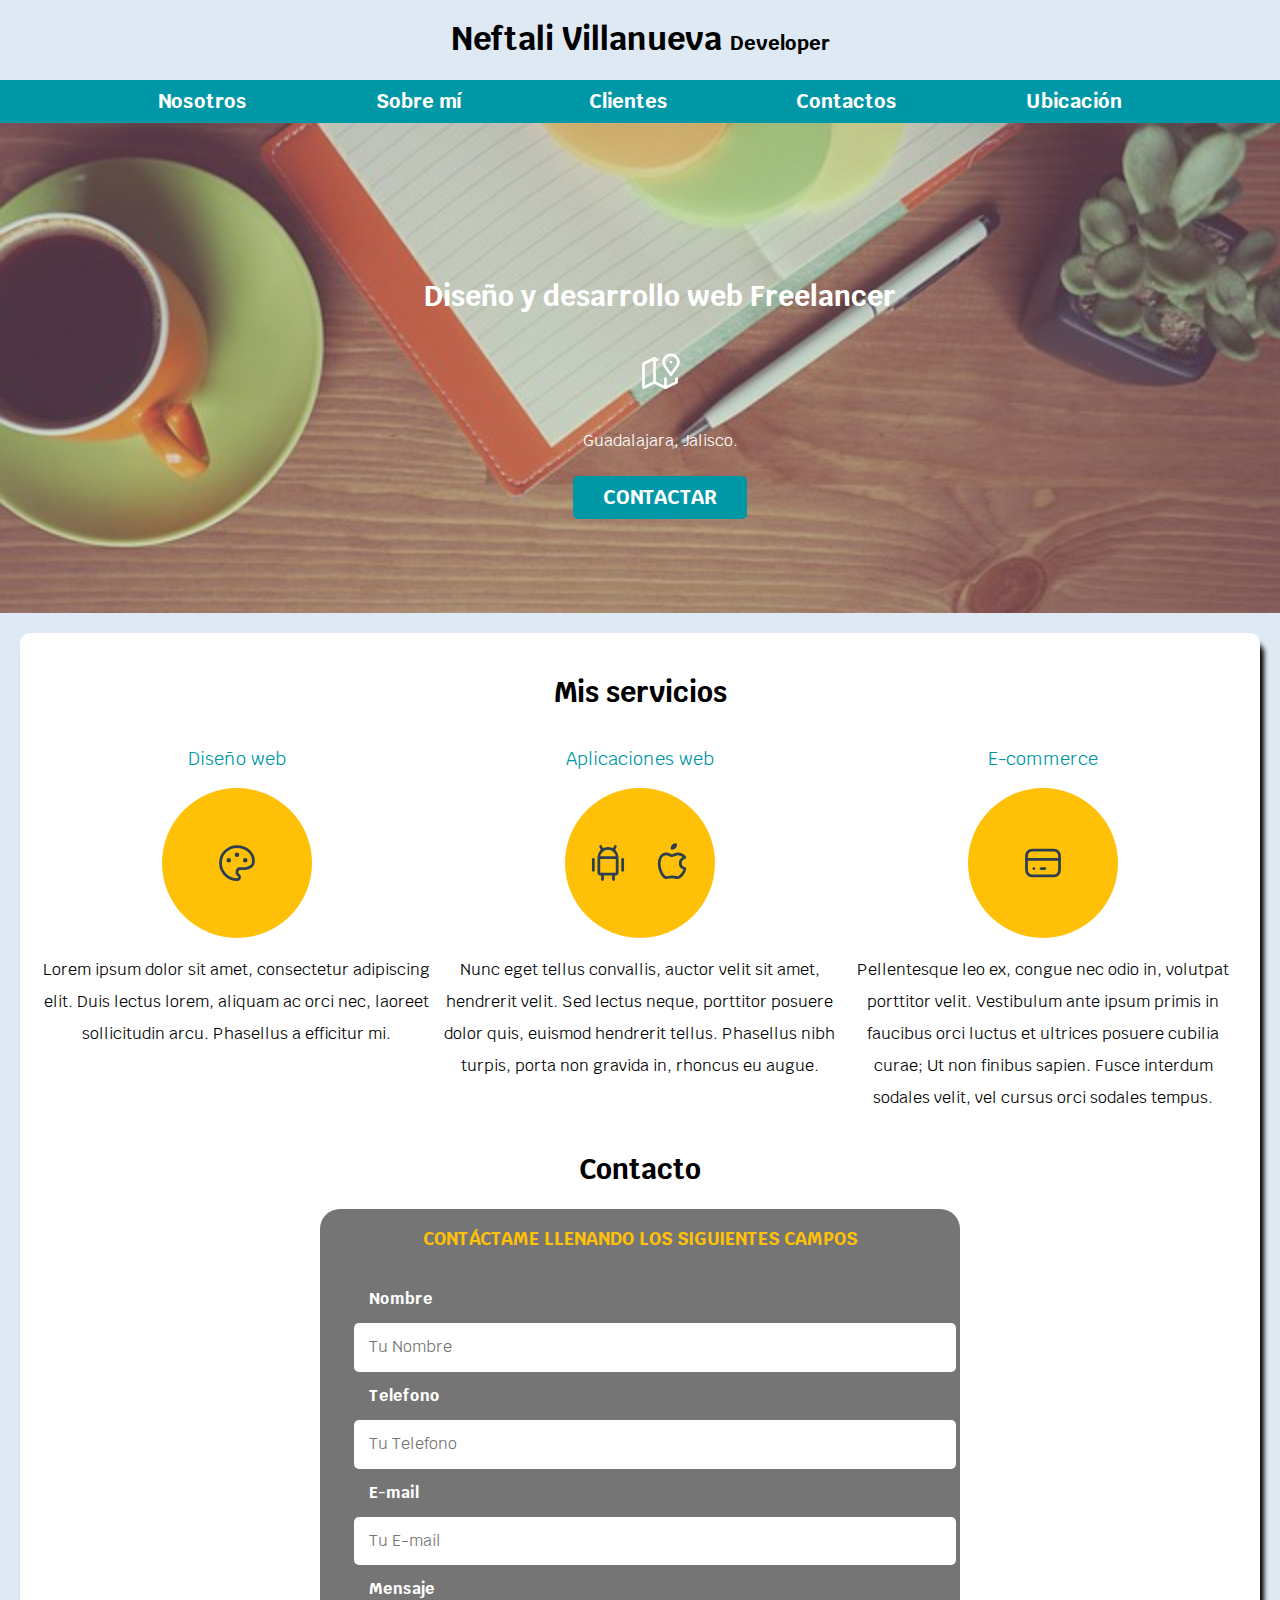
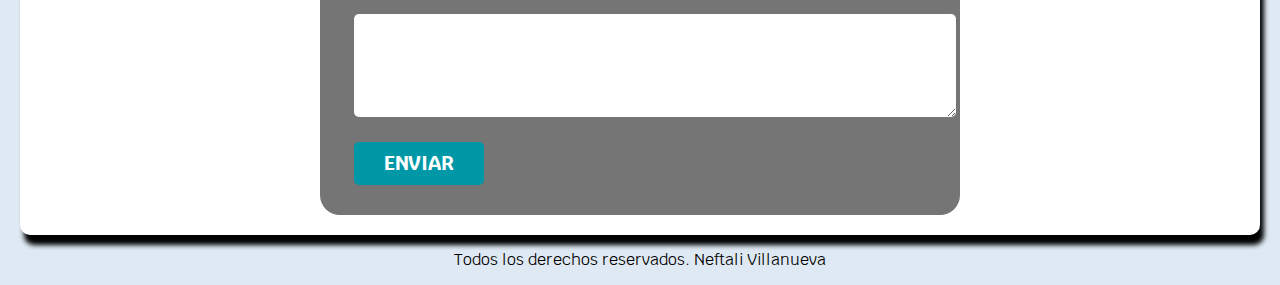
<file: index.html>
<!DOCTYPE html>
<html lang="es">
<head>
    <meta charset="UTF-8">
    <meta http-equiv="X-UA-Compatible" content="IE=edge">
    <meta name="viewport" content="width=device-width, initial-scale=1.0">
    <title>Freelancer Neftali</title>
    <link rel="preload" href="css/style.css" as="style">
    <link rel="stylesheet" href="css/style.css" as="text/css">
    <link rel="preload" href="css/normalize.css" as="style">
    <link rel="stylesheet" href="css/normalize.css">
    <link rel="stylesheet" href="nosotros.html">
    <link rel="preconnect" href="https://fonts.googleapis.com">
    <link rel="preconnect" href="https://fonts.gstatic.com" crossorigin>
    <link href="https://fonts.googleapis.com/css2?family=Krub:ital@1&display=swap" rel="stylesheet">
    <link rel="preconnect" href="https://fonts.googleapis.com">
    <link rel="preconnect" href="https://fonts.gstatic.com" crossorigin>
    <link href="https://fonts.googleapis.com/css2?family=Krub:ital,wght@0,700;1,400&display=swap" rel="stylesheet">
</head>

<body>
    <header>
        <h1 class="titulo">Neftali Villanueva <span>Developer</span></h1>
    </header>

    <div class="nav-bg">
        <nav class="navegacion-principal contenedor">
        <a href="nosotros.html">Nosotros</a>
        <a href="sobremi.html">Sobre mí</a>
        <a href="clientes.html">Clientes</a>
        <a href="contactos.html">Contactos</a>
        <a href="ubicacion.html">Ubicación</a>
        </nav>
    </div>

    <section class="free">
        <div class="contenido-free">
            <h2>Diseño y desarrollo web <span>Freelancer</span></h2>
            <p>
                <svg xmlns="http://www.w3.org/2000/svg" class="icon icon-tabler icon-tabler-map-2" width="44" height="44" viewBox="0 0 24 24" stroke-width="1.5" stroke="#ffffff" fill="none" stroke-linecap="round" stroke-linejoin="round">
                    <path stroke="none" d="M0 0h24v24H0z" fill="none"/>
                    <line x1="18" y1="6" x2="18" y2="6.01" />
                    <path d="M18 13l-3.5 -5a4 4 0 1 1 7 0l-3.5 5" />
                    <polyline points="10.5 4.75 9 4 3 7 3 20 9 17 15 20 21 17 21 15" />
                    <line x1="9" y1="4" x2="9" y2="17" />
                    <line x1="15" y1="15" x2="15" y2="20" />
                  </svg>
                  
            </p>

            <p class="gdl">Guadalajara, Jalisco.</p>
            <a class="boton_c" href="#">Contactar</a>

        </div>
    </section>

    <main class="contenedor sombra">
        <h2>Mis servicios</h2>

        <div class="servicios">
            <section class="servicio">
                <h3>Diseño web</h3>
                <div class="iconos">
                    
                    <svg xmlns="http://www.w3.org/2000/svg" class="icon icon-tabler icon-tabler-palette" width="44" height="44" viewBox="0 0 24 24" stroke-width="1.5" stroke="#2c3e50" fill="none" stroke-linecap="round" stroke-linejoin="round">
                            <path stroke="none" d="M0 0h24v24H0z" fill="none"/>
                            <path d="M12 21a9 9 0 1 1 0 -18a9 8 0 0 1 9 8a4.5 4 0 0 1 -4.5 4h-2.5a2 2 0 0 0 -1 3.75a1.3 1.3 0 0 1 -1 2.25" />
                            <circle cx="7.5" cy="10.5" r=".5" fill="currentColor" />
                            <circle cx="12" cy="7.5" r=".5" fill="currentColor" />
                            <circle cx="16.5" cy="10.5" r=".5" fill="currentColor" />
                    </svg>
                </div>
                <p>
                    Lorem ipsum dolor sit amet, consectetur adipiscing elit. Duis lectus lorem, 
                    aliquam ac orci nec, laoreet sollicitudin arcu. Phasellus a efficitur mi.
                </p>
            </section>

            <section class="servicio">
                <h3>Aplicaciones web</h3>
                <div class="iconos">
                    <svg xmlns="http://www.w3.org/2000/svg" class="icon icon-tabler icon-tabler-brand-android" width="44" height="44" viewBox="0 0 24 24" stroke-width="1.5" stroke="#2c3e50" fill="none" stroke-linecap="round" stroke-linejoin="round">
                        <path stroke="none" d="M0 0h24v24H0z" fill="none"/>
                        <line x1="4" y1="10" x2="4" y2="16" />
                        <line x1="20" y1="10" x2="20" y2="16" />
                        <path d="M7 9h10v8a1 1 0 0 1 -1 1h-8a1 1 0 0 1 -1 -1v-8a5 5 0 0 1 10 0" />
                        <line x1="8" y1="3" x2="9" y2="5" />
                        <line x1="16" y1="3" x2="15" y2="5" />
                        <line x1="9" y1="18" x2="9" y2="21" />
                        <line x1="15" y1="18" x2="15" y2="21" />
                      </svg>

                      <svg xmlns="http://www.w3.org/2000/svg" class="icon icon-tabler icon-tabler-brand-apple" width="44" height="44" viewBox="0 0 24 24" stroke-width="1.5" stroke="#2c3e50" fill="none" stroke-linecap="round" stroke-linejoin="round">
                        <path stroke="none" d="M0 0h24v24H0z" fill="none"/>
                        <path d="M9 7c-3 0 -4 3 -4 5.5c0 3 2 7.5 4 7.5c1.088 -.046 1.679 -.5 3 -.5c1.312 0 1.5 .5 3 .5s4 -3 4 -5c-.028 -.01 -2.472 -.403 -2.5 -3c-.019 -2.17 2.416 -2.954 2.5 -3c-1.023 -1.492 -2.951 -1.963 -3.5 -2c-1.433 -.111 -2.83 1 -3.5 1c-.68 0 -1.9 -1 -3 -1z" />
                        <path d="M12 4a2 2 0 0 0 2 -2a2 2 0 0 0 -2 2" />
                      </svg>
                </div>
                <P>
                    Nunc eget tellus convallis, auctor velit sit amet, hendrerit velit. 
                    Sed lectus neque, porttitor posuere dolor quis, euismod hendrerit tellus. Phasellus nibh turpis, porta non gravida in, rhoncus eu augue.
                </P>
            </section>

            <section class="servicio">
                <h3>E-commerce</h3>
                <div class="iconos">
                    <svg xmlns="http://www.w3.org/2000/svg" class="icon icon-tabler icon-tabler-credit-card" width="44" height="44" viewBox="0 0 24 24" stroke-width="1.5" stroke="#2c3e50" fill="none" stroke-linecap="round" stroke-linejoin="round">
                        <path stroke="none" d="M0 0h24v24H0z" fill="none"/>
                        <rect x="3" y="5" width="18" height="14" rx="3" />
                        <line x1="3" y1="10" x2="21" y2="10" />
                        <line x1="7" y1="15" x2="7.01" y2="15" />
                        <line x1="11" y1="15" x2="13" y2="15" />
                      </svg>
                 </div>
                 <p>
                    Pellentesque leo ex, congue nec odio in, volutpat porttitor velit. Vestibulum ante ipsum primis in faucibus orci luctus et ultrices posuere cubilia curae; Ut non finibus sapien. 
                    Fusce interdum sodales velit, vel cursus orci sodales tempus.
                 </p>
            </section>
        </div>

                <section>
                    <h2>Contacto</h2>
                    <form class="formulario">
                    <fieldset>
                        <legend> Contáctame llenando los siguientes campos</legend> 

                        <div class="contenedor-campos">
                            <div class="campo">
                                <label for="">Nombre</label>
                                <input class="input-text"type="text" placeholder="Tu Nombre">
                            </div>
                           
                                <div class="campo">
                                    <label for="">Telefono</label>
                                    <input class="input-text"type="tel" placeholder="Tu Telefono ">
                                </div>
                                
                                    <div class="campo">
                                        <label for="">E-mail</label>
                                        <input class="input-text"type="email" placeholder="Tu E-mail">
                                    </div>
                                    
                                        <div class="campo">
                                            <label for="">Mensaje</label>
                                            <textarea class="input-text" name="Mnesaje" id="" cols="" rows="4"></textarea>
                                        </div>


                        </div>

                        <div class="enviar">
                            <input class="boton_c" type="submit" value="Enviar">

                        </div>
                    </fieldset>
                    </form>
                </section>
    </main>

    <footer class="pie"> 
        <p>
            Todos los derechos reservados. Neftali Villanueva
        </p>
    </footer>
</body>

</html>
</file>
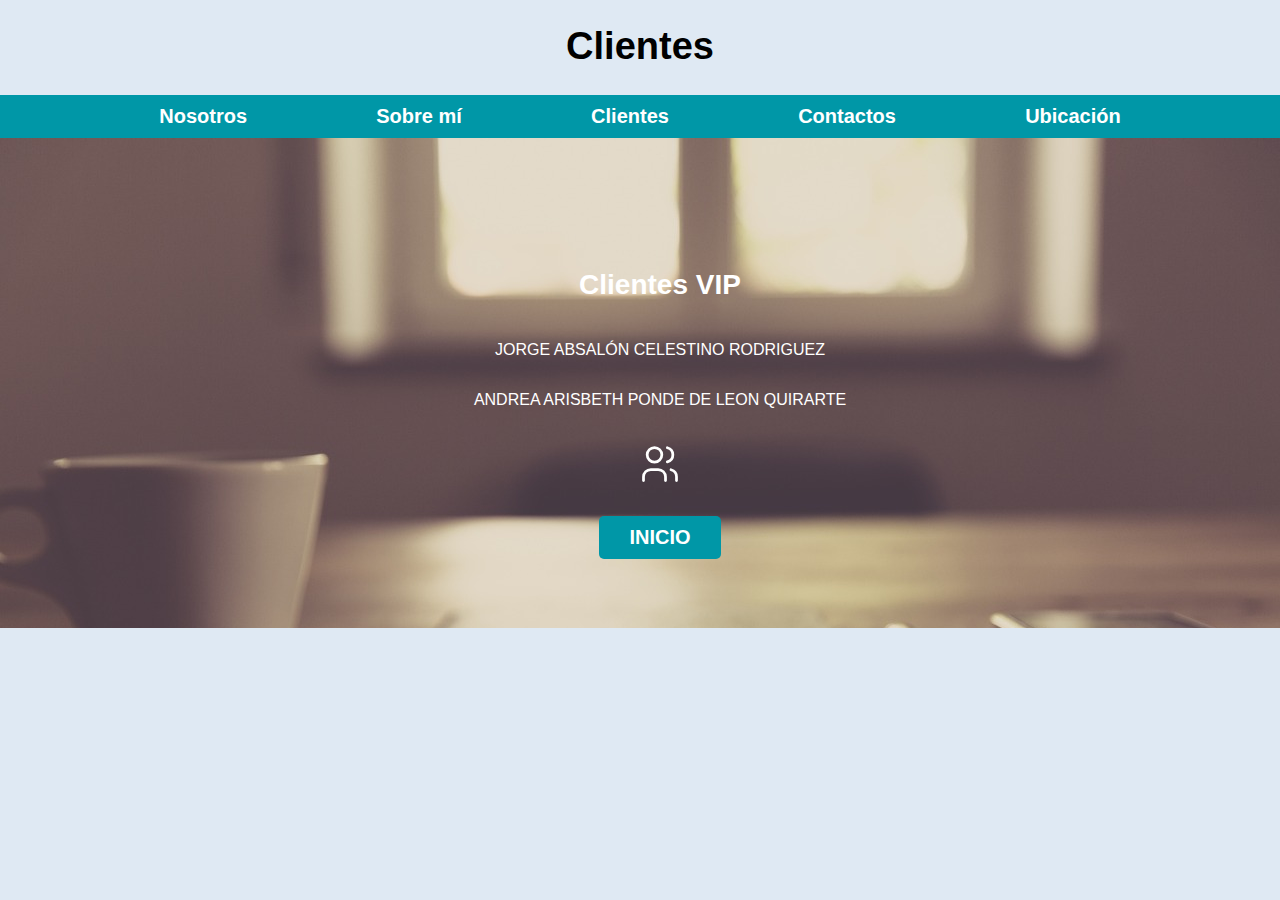
<file: clientes.html>
<!DOCTYPE html>
<html lang="es">
<head>
    <meta charset="UTF-8">
    <meta http-equiv="X-UA-Compatible" content="IE=edge">
    <link rel="stylesheet" href="index.html">
    <link rel="stylesheet" href="css/normalize.css">
    <link rel="stylesheet" href="css/style2.css">
    <meta name="viewport" content="width=device-width, initial-scale=1.0">
    <title>Nosotros</title>
</head>
<body>
    <header>
        <h1 class="titulo">Clientes</h1>
    </header>

    <div class="nav-bg">
        <nav class="navegacion-principal contenedor">
        <a href="nosotros.html">Nosotros</a>
        <a href="sobremi.html">Sobre mí</a>
        <a href="clientes.html">Clientes</a>
        <a href="contactos.html">Contactos</a>
        <a href="ubicacion.html">Ubicación</a>
        </nav>
    </div>
    
    <section class="free">
        <div class="contenido-free">
            <h2>Clientes <span>VIP</span></h2>
            <P>JORGE ABSALÓN CELESTINO RODRIGUEZ   </P>
            <p>ANDREA ARISBETH PONDE DE LEON QUIRARTE    </p>

            <p>
                <svg xmlns="http://www.w3.org/2000/svg" class="icon icon-tabler icon-tabler-users" width="44" height="44" viewBox="0 0 24 24" stroke-width="1.5" stroke="#ffffff" fill="none" stroke-linecap="round" stroke-linejoin="round">
                    <path stroke="none" d="M0 0h24v24H0z" fill="none"/>
                    <circle cx="9" cy="7" r="4" />
                    <path d="M3 21v-2a4 4 0 0 1 4 -4h4a4 4 0 0 1 4 4v2" />
                    <path d="M16 3.13a4 4 0 0 1 0 7.75" />
                    <path d="M21 21v-2a4 4 0 0 0 -3 -3.85" />
                  </svg>
                  
            </p>

            
            <a class="boton_c" href="index.html">Inicio</a>

        </div>
    </section>

</body>
</html>
</file>
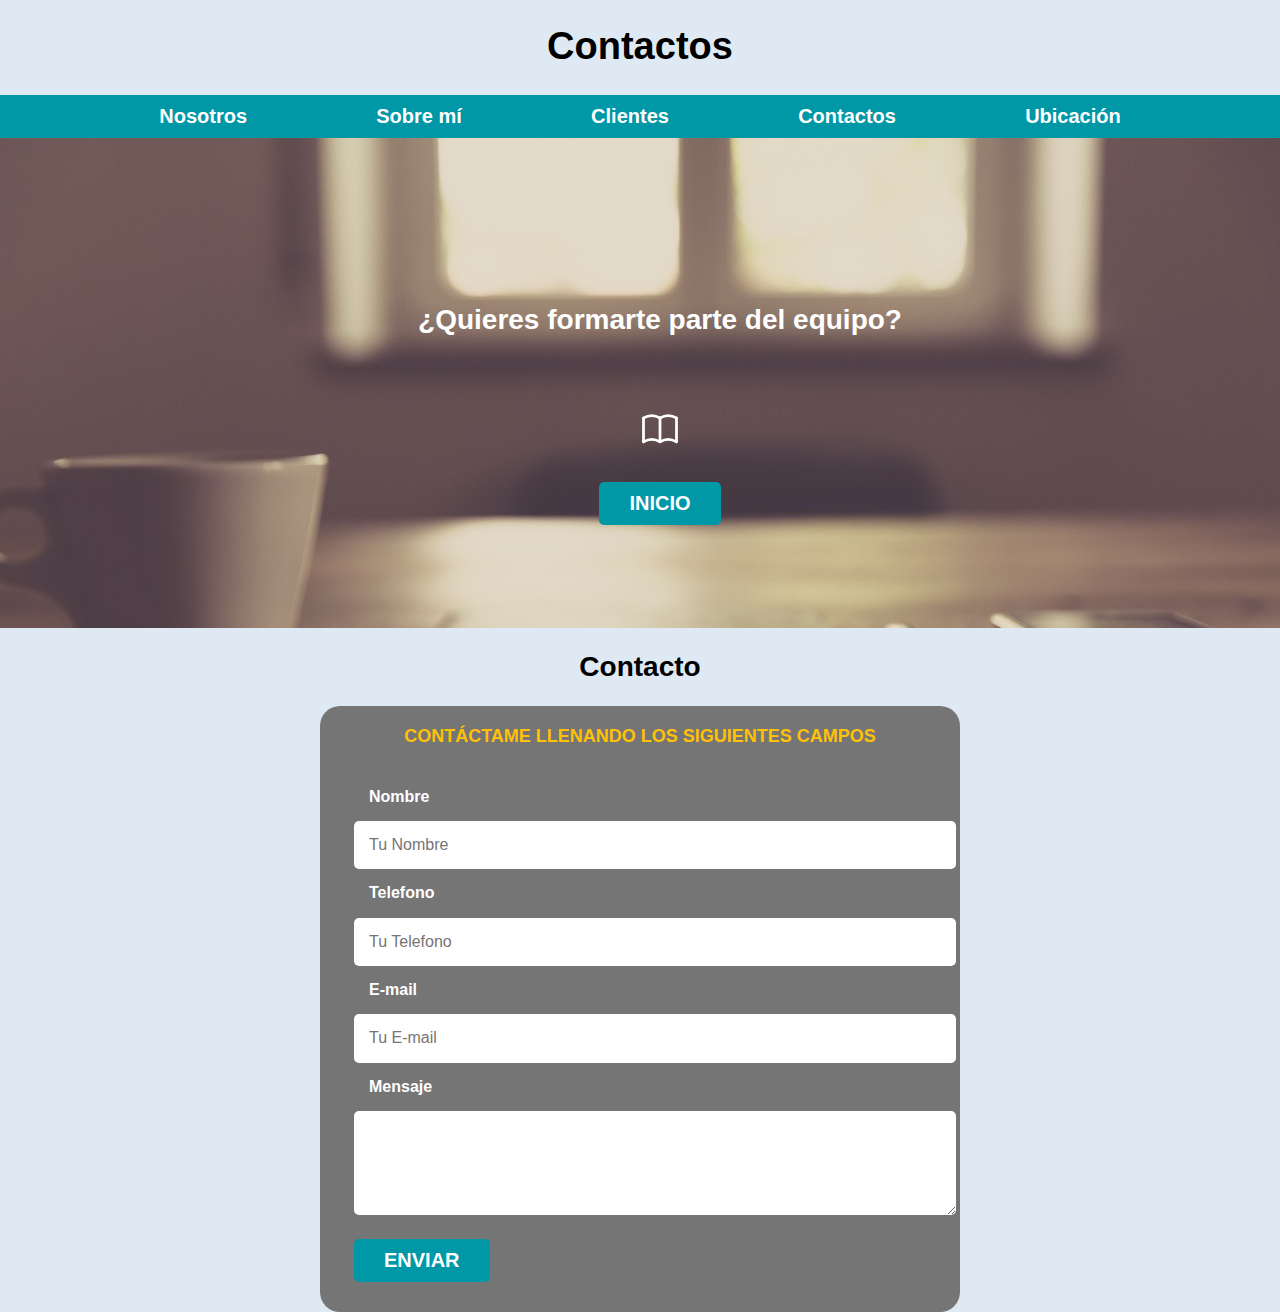
<file: contactos.html>
<!DOCTYPE html>
<html lang="es">
<head>
    <meta charset="UTF-8">
    <meta http-equiv="X-UA-Compatible" content="IE=edge">
    <link rel="stylesheet" href="index.html">
    <link rel="stylesheet" href="css/normalize.css">
    <link rel="stylesheet" href="css/style2.css">
    <meta name="viewport" content="width=device-width, initial-scale=1.0">
    <title>Nosotros</title>
</head>
<body>
    <header>
        <h1 class="titulo">Contactos</h1>
    </header>

    <div class="nav-bg">
        <nav class="navegacion-principal contenedor">
        <a href="nosotros.html">Nosotros</a>
        <a href="sobremi.html">Sobre mí</a>
        <a href="clientes.html">Clientes</a>
        <a href="contactos.html">Contactos</a>
        <a href="ubicacion.html">Ubicación</a>
        </nav>
    </div>
    
    <section class="free">
        <div class="contenido-free">
            <h2>¿Quieres formarte parte del equipo?</h2>
            <p></p>
            <p>
                <svg xmlns="http://www.w3.org/2000/svg" class="icon icon-tabler icon-tabler-book" width="44" height="44" viewBox="0 0 24 24" stroke-width="1.5" stroke="#ffffff" fill="none" stroke-linecap="round" stroke-linejoin="round">
                    <path stroke="none" d="M0 0h24v24H0z" fill="none"/>
                    <path d="M3 19a9 9 0 0 1 9 0a9 9 0 0 1 9 0" />
                    <path d="M3 6a9 9 0 0 1 9 0a9 9 0 0 1 9 0" />
                    <line x1="3" y1="6" x2="3" y2="19" />
                    <line x1="12" y1="6" x2="12" y2="19" />
                    <line x1="21" y1="6" x2="21" y2="19" />
                  </svg>
            </p>

            
            <a class="boton_c" href="index.html">Inicio</a>

        </div>
    </section>

    <section>
        <h2>Contacto</h2>
        <form class="formulario">
        <fieldset>
            <legend> Contáctame llenando los siguientes campos</legend> 

            <div class="contenedor-campos">
                <div class="campo">
                    <label for="">Nombre</label>
                    <input class="input-text"type="text" placeholder="Tu Nombre">
                </div>
               
                    <div class="campo">
                        <label for="">Telefono</label>
                        <input class="input-text"type="tel" placeholder="Tu Telefono ">
                    </div>
                    
                        <div class="campo">
                            <label for="">E-mail</label>
                            <input class="input-text"type="email" placeholder="Tu E-mail">
                        </div>
                        
                            <div class="campo">
                                <label for="">Mensaje</label>
                                <textarea class="input-text" name="Mnesaje" id="" cols="" rows="4"></textarea>
                            </div>


            </div>

            <div class="enviar">
                <input class="boton_c" type="submit" value="Enviar">

            </div>
        </fieldset>
        </form>
    </section>

</body>
</html>
</file>
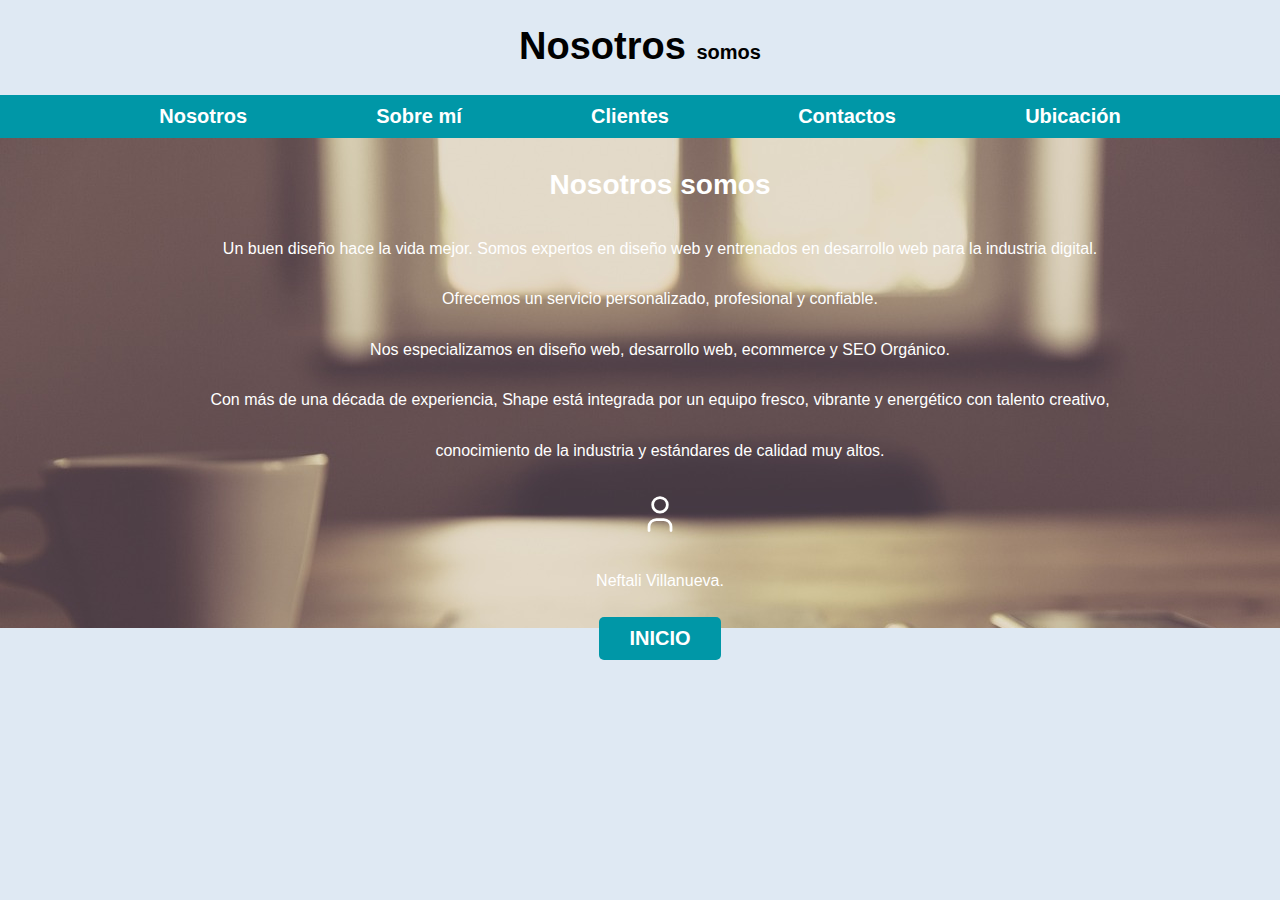
<file: nosotros.html>
<!DOCTYPE html>
<html lang="es">
<head>
    <meta charset="UTF-8">
    <meta http-equiv="X-UA-Compatible" content="IE=edge">
    <link rel="stylesheet" href="index.html">
    <link rel="stylesheet" href="css/normalize.css">
    <link rel="stylesheet" href="css/style2.css">
    <meta name="viewport" content="width=device-width, initial-scale=1.0">
    <title>Nosotros</title>
</head>
<body>
    <header>
        <h1 class="titulo">Nosotros <span>somos</span></h1>
    </header>

    <div class="nav-bg">
        <nav class="navegacion-principal contenedor">
        <a href="nosotros.html">Nosotros</a>
        <a href="sobremi.html">Sobre mí</a>
        <a href="clientes.html">Clientes</a>
        <a href="contactos.html">Contactos</a>
        <a href="ubicacion.html">Ubicación</a>
        </nav>
    </div>

    <section class="free">
        <div class="contenido-free">
            <h2>Nosotros <span>somos</span></h2>
            <p>Un buen diseño hace la vida mejor. Somos expertos en diseño web y entrenados en desarrollo web para la industria digital. 
            <p>Ofrecemos un servicio personalizado, profesional y confiable.</p> 
              <p>Nos especializamos en diseño web, desarrollo web, ecommerce y SEO Orgánico.</p> 
               <p>Con más de una década de experiencia, Shape está integrada por un equipo fresco, vibrante y energético con talento creativo,</p> 
               <p>conocimiento de la industria y estándares de calidad muy altos.</p> 
            
            
            <p>
                <svg xmlns="http://www.w3.org/2000/svg" class="icon icon-tabler icon-tabler-user" width="44" height="44" viewBox="0 0 24 24" stroke-width="1.5" stroke="#ffffff" fill="none" stroke-linecap="round" stroke-linejoin="round">
                    <path stroke="none" d="M0 0h24v24H0z" fill="none"/>
                    <circle cx="12" cy="7" r="4" />
                    <path d="M6 21v-2a4 4 0 0 1 4 -4h4a4 4 0 0 1 4 4v2" />
                  </svg>
                  
            </p>

            <p class="gdl">Neftali Villanueva.</p>
            <a class="boton_c" href="index.html">Inicio</a>

        </div>
    </section>

</body>
</html>
</file>
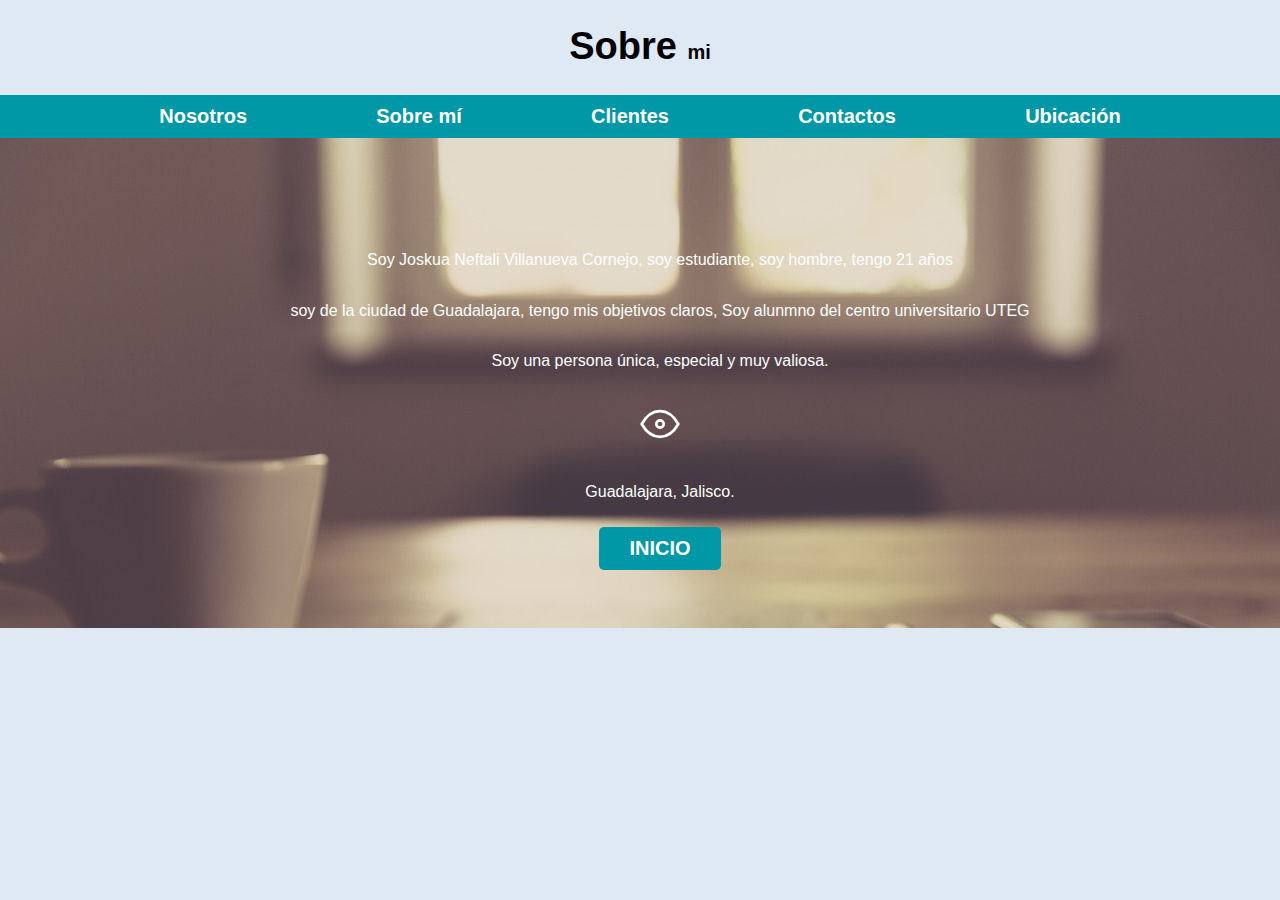
<file: sobremi.html>
<!DOCTYPE html>
<html lang="es">
<head>
    <meta charset="UTF-8">
    <meta http-equiv="X-UA-Compatible" content="IE=edge">
    <link rel="stylesheet" href="index.html">
    <link rel="stylesheet" href="css/normalize.css">
    <link rel="stylesheet" href="css/style2.css">
    <meta name="viewport" content="width=device-width, initial-scale=1.0">
    <title>Nosotros</title>
</head>
<body>
    <header>
        <h1 class="titulo">Sobre <span>mi</span></h1>
    </header>

    <div class="nav-bg">
        <nav class="navegacion-principal contenedor">
        <a href="nosotros.html">Nosotros</a>
        <a href="sobremi.html">Sobre mí</a>
        <a href="clientes.html">Clientes</a>
        <a href="contactos.html">Contactos</a>
        <a href="ubicacion.html">Ubicación</a>
        </nav>
    </div>
    
    <section class="free">
        <div class="contenido-free">
            <p>Soy Joskua Neftali Villanueva Cornejo, soy estudiante, soy hombre, tengo 21 años</p>
            <p>soy de la ciudad de Guadalajara, tengo mis objetivos claros, Soy alunmno del centro universitario UTEG </p>
            
            <p>Soy una persona única, especial y muy valiosa.</p>
            <p>
                <svg xmlns="http://www.w3.org/2000/svg" class="icon icon-tabler icon-tabler-eye" width="44" height="44" viewBox="0 0 24 24" stroke-width="1.5" stroke="#ffffff" fill="none" stroke-linecap="round" stroke-linejoin="round">
                    <path stroke="none" d="M0 0h24v24H0z" fill="none"/>
                    <circle cx="12" cy="12" r="2" />
                    <path d="M22 12c-2.667 4.667 -6 7 -10 7s-7.333 -2.333 -10 -7c2.667 -4.667 6 -7 10 -7s7.333 2.333 10 7" />
                  </svg>
            </p>

            <p class="gdl">Guadalajara, Jalisco.</p>
            <a class="boton_c" href="index.html">Inicio</a>

        </div>
    </section>

</body>
</html>
</file>
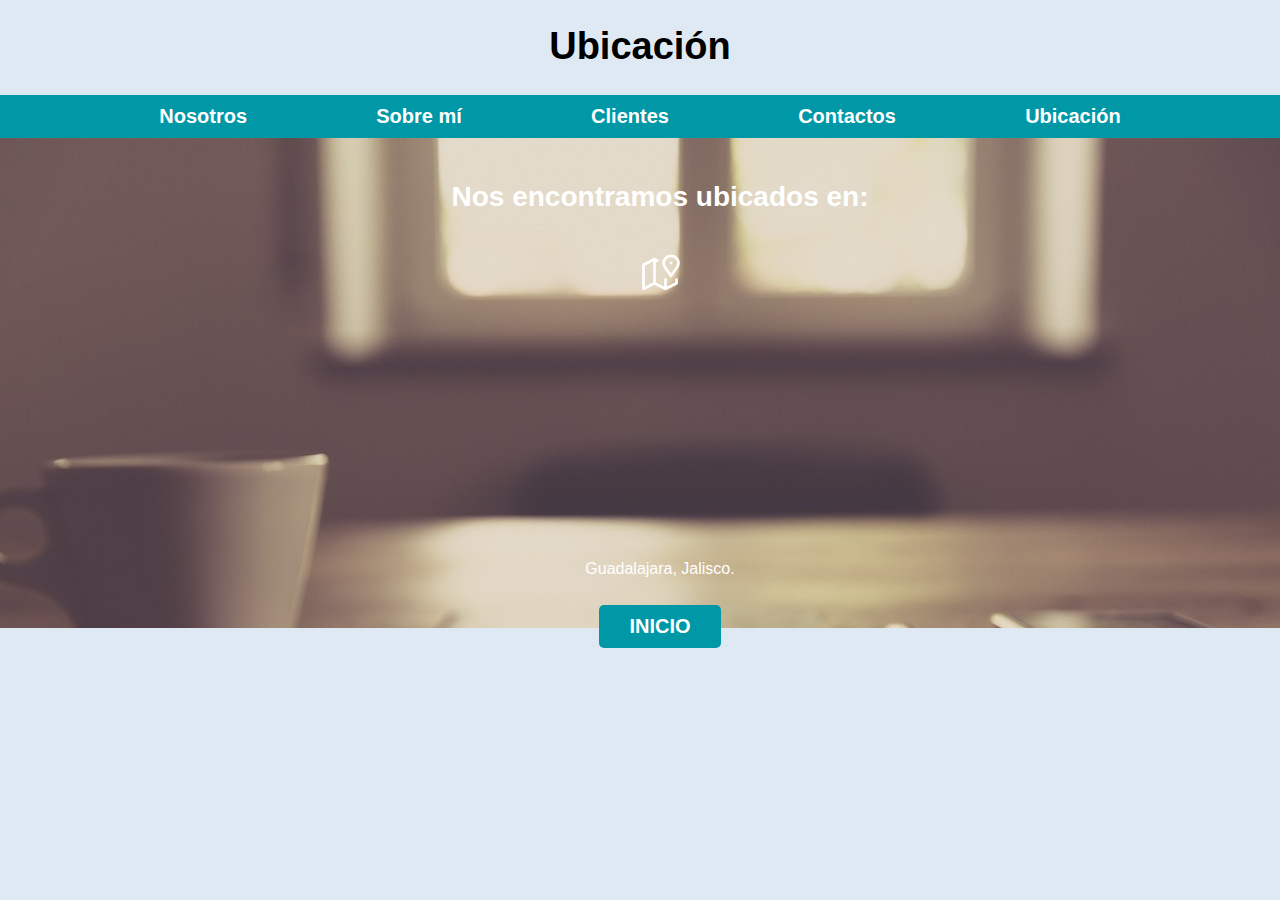
<file: ubicacion.html>
<!DOCTYPE html>
<html lang="es">
<head>
    <meta charset="UTF-8">
    <meta http-equiv="X-UA-Compatible" content="IE=edge">
    <link rel="stylesheet" href="index.html">
    <link rel="stylesheet" href="css/normalize.css">
    <link rel="stylesheet" href="css/style2.css">
    <meta name="viewport" content="width=device-width, initial-scale=1.0">
    <title>Nosotros</title>
</head>
<body>
    <header>
        <h1 class="titulo">Ubicación</h1>
    </header>

    <div class="nav-bg">
        <nav class="navegacion-principal contenedor">
        <a href="nosotros.html">Nosotros</a>
        <a href="sobremi.html">Sobre mí</a>
        <a href="clientes.html">Clientes</a>
        <a href="contactos.html">Contactos</a>
        <a href="ubicacion.html">Ubicación</a>
        </nav>
    </div>
    
    <section class="free">
        <div class="contenido-free">
            <h2>Nos encontramos ubicados en:</span></h2>
            <p>
                <svg xmlns="http://www.w3.org/2000/svg" class="icon icon-tabler icon-tabler-map-2" width="44" height="44" viewBox="0 0 24 24" stroke-width="1.5" stroke="#ffffff" fill="none" stroke-linecap="round" stroke-linejoin="round">
                    <path stroke="none" d="M0 0h24v24H0z" fill="none"/>
                    <line x1="18" y1="6" x2="18" y2="6.01" />
                    <path d="M18 13l-3.5 -5a4 4 0 1 1 7 0l-3.5 5" />
                    <polyline points="10.5 4.75 9 4 3 7 3 20 9 17 15 20 21 17 21 15" />
                    <line x1="9" y1="4" x2="9" y2="17" />
                    <line x1="15" y1="15" x2="15" y2="20" />
                  </svg>
                  
            </p>

            <iframe src="https://www.google.com/maps/embed?pb=!1m18!1m12!1m3!1d3733.4173555690522!2d-103.32825168452375!3d20.652592705887876!2m3!1f0!2f0!3f0!3m2!1i1024!2i768!4f13.1!3m3!1m2!1s0x8428b23af5e4996d%3A0x5098874653d159f3!2sUTEG%20Plantel%20Ol%C3%ADmpica!5e0!3m2!1ses-419!2smx!4v1676952993525!5m2!1ses-419!2smx" width="600" height="450" style="border:0;" allowfullscreen="" loading="lazy" referrerpolicy="no-referrer-when-downgrade"></iframe>

            <p class="gdl">Guadalajara, Jalisco.</p>
            <a class="boton_c" href="index.html">Inicio</a>

        </div>
    </section>

</body>
</html>
</file>
<file: css/style.css>
:root{
    --blanco: #ffffff;
    --oscuro: #a79797;
    --primario: #ffc107;
    --secundario: #0097a7;
    --gris: #757575;
    --grisclaro: #dfe9f3;
    
}

/* Hack para convertir: 1rem = 10px */

html{
    font-size: 62.5%;
}

body{
    font-size: 16px;
    font-family: 'krub', sans-serif;
    background-image: linear-gradient(to top, var(--grisclaro)0%, var(--grisclaro)100% );
}

.sombra{
    -webkit-box-shadow: 4px 10px 5px 0px rgba(0,0,0,43);
    -moz-box-shasow: 4px 10px 5px 0px rgba(0,0,0,43);
    box-shadow: 4px 10px 5px 0px rgba(0,0,0,43);
    background-color: var(--blanco);
    padding: 2rem;
    border-radius: 1rem;
}

h1{
    font-size: 3.8rem;
    font-weight: bold;
}

h2{
    font-size: 2.8rem;

}

h3{
    font-size: 1.8rem;

}

h1, h2, h3{
    text-align: center;

}

.free .contenido-free p{
    color: var(--blanco);
}

.titulo span{
    font-size: 2rem;
}

.contenedor{
    width: 120rem;
    margin: 0 auto;

}

.nav-bg{
    background-color: var(--secundario);

}

.navegacion-principal{
    display: flex;
    flex-direction: column;
    align-items: center;
}

@media (min-width: 768px){
    .navegacion-principal{
        flex-direction: row;
        justify-content: space-evenly;
    }
}

.navegacion-principal a{

    color: var(--blanco);
    text-decoration: none;
    font-size: 2rem;
    font-weight: bold;
    padding: 1rem;
}


.navegacion-principal a:hover{ 

    background-color: var(--primario);
    color: var(--oscuro);
}

.free{
    background-image: url(../img/2.jpg);
    background-repeat: no-repeat;
    background-size: cover;
    height: 450px;
    padding: 2rem;
    position: relative;
    margin-bottom: 2rem;
}

.contenido-free{

    position: absolute;
    background-color: rgba(0,0,0 /50%);
    width: 100%;
    height: 100%;
    display: flex;
    flex-direction: column;
    align-items: center;
    justify-content: center;
}

.contenido-free h2, .contenido-free p{
    color: var(--blanco)
}

@media (min-width: 768px){
.servicios{
    display: grid;
    grid-template-columns: repeat(3, 1fr);
    column-gap: 1rem;
}
}

.boton_c{

    background-color: var(--secundario);
    color: var(--blanco);
    padding: 1rem 3rem;
    margin-top: 1rem;
    font-size: 2rem;
    text-decoration: none;
    text-transform: uppercase;
    font-weight: bold;
    border-radius: .5rem;
    text-align: center;
    border: none;

}

@media (min-width: 480px){
    .boton_c{
        
        width: auto;
    }
    }

.boton_c:hover{
    cursor: pointer;
}

.servicio{
    display: flex;
    flex-direction: column;
    align-items: center;
}

.servicio h3{
    color: var(--secundario);
    font-weight: normal;
}

.servicio p{
    line-height: 2;
    text-align: center;
}

.servicio .iconos{
    height: 15rem;
    width: 15rem;
    background-color: var(--primario);
    border-radius: 50%;
    display:flex;
    justify-content: space-evenly;
    align-items: center;

}

.formulario{
    background-color: var(--gris);
    width: min(60rem, 100%); /*toma el valor mas pequeño posible que sea 60 rem o el 100%*/
    margin: 0 auto;
    padding: 2rem;
    border-radius: 2rem;
    
}

.formulario fieldset{

    border: none;

}

.formulario legend{

text-align: center;
font-size: 1.8rem;
text-transform: uppercase;
font-weight: bold;
margin-bottom: 2rem;
color: var(--primario);

}

legend{
    text-align: center;
}

.campo{
    margin-bottom: 1rem;

}

.campo label{
    color: var(--blanco);
    font-weight: bold;
    margin: 1.5rem;
    display: block;

}

.input-text{
 width: 100%;
 border: none;
 padding: 1.5rem;
 border-radius: .5rem;


}

.eviar .boton_c{
    width:50%;
}
.pie{
    text-align: center;

}
</file>
<file: css/style2.css>
:root{
    --blanco: #ffffff;
    --oscuro: #a79797;
    --primario: #ffc107;
    --secundario: #0097a7;
    --gris: #757575;
    --grisclaro: #dfe9f3;
    
}

/* Hack para convertir: 1rem = 10px */

html{
    font-size: 62.5%;
}

body{
    font-size: 16px;
    font-family: 'krub', sans-serif;
    background-image: linear-gradient(to top, var(--grisclaro)0%, var(--grisclaro)100% );
}
h1{
    font-size: 3.8rem;
    font-weight: bold;
}

h2{
    font-size: 2.8rem;

}

h3{
    font-size: 1.8rem;

}

h1, h2, h3{
    text-align: center;

}

.free .contenido-free p{
    color: var(--blanco);
}

.titulo span{
    font-size: 2rem;
}

.contenedor{
    width: 120rem;
    margin: 0 auto;

}

.nav-bg{
    background-color: var(--secundario);

}
.navegacion-principal{
    display: flex;
    flex-direction: column;
    align-items: center;
}

@media (min-width: 768px){
    .navegacion-principal{
        flex-direction: row;
        justify-content: space-evenly;
    }
}

.navegacion-principal a{

    color: var(--blanco);
    text-decoration: none;
    font-size: 2rem;
    font-weight: bold;
    padding: 1rem;
}


.navegacion-principal a:hover{ 

    background-color: var(--primario);
    color: var(--oscuro);
}


.free{
    background-image: url(../img/6.jpg);
    background-repeat: no-repeat;
    background-size: cover;
    height: 450px;
    padding: 2rem;
    position: relative;
    margin-bottom: 2rem;
}

.contenido-free{

    position: absolute;
    background-color: rgba(0,0,0 /50%);
    width: 100%;
    height: 100%;
    display: flex;
    flex-direction: column;
    align-items: center;
    justify-content: center;
}

.contenido-free h2, .contenido-free p{
    color: var(--blanco)
}

.boton_c{

    background-color: var(--secundario);
    color: var(--blanco);
    padding: 1rem 3rem;
    margin-top: 1rem;
    font-size: 2rem;
    text-decoration: none;
    text-transform: uppercase;
    font-weight: bold;
    border-radius: .5rem;
    text-align: center;
    border: none;

}

@media (min-width: 480px){
    .boton_c{
        
        width: auto;
    }
    }

.boton_c:hover{
    cursor: pointer;
}


.formulario{
    background-color: var(--gris);
    width: min(60rem, 100%); /*toma el valor mas pequeño posible que sea 60 rem o el 100%*/
    margin: 0 auto;
    padding: 2rem;
    border-radius: 2rem;
    
}

.formulario fieldset{

    border: none;

}

.formulario legend{

text-align: center;
font-size: 1.8rem;
text-transform: uppercase;
font-weight: bold;
margin-bottom: 2rem;
color: var(--primario);

}

legend{
    text-align: center;
}

.campo{
    margin-bottom: 1rem;

}

.campo label{
    color: var(--blanco);
    font-weight: bold;
    margin: 1.5rem;
    display: block;

}

.input-text{
 width: 100%;
 border: none;
 padding: 1.5rem;
 border-radius: .5rem;


}
</file>
